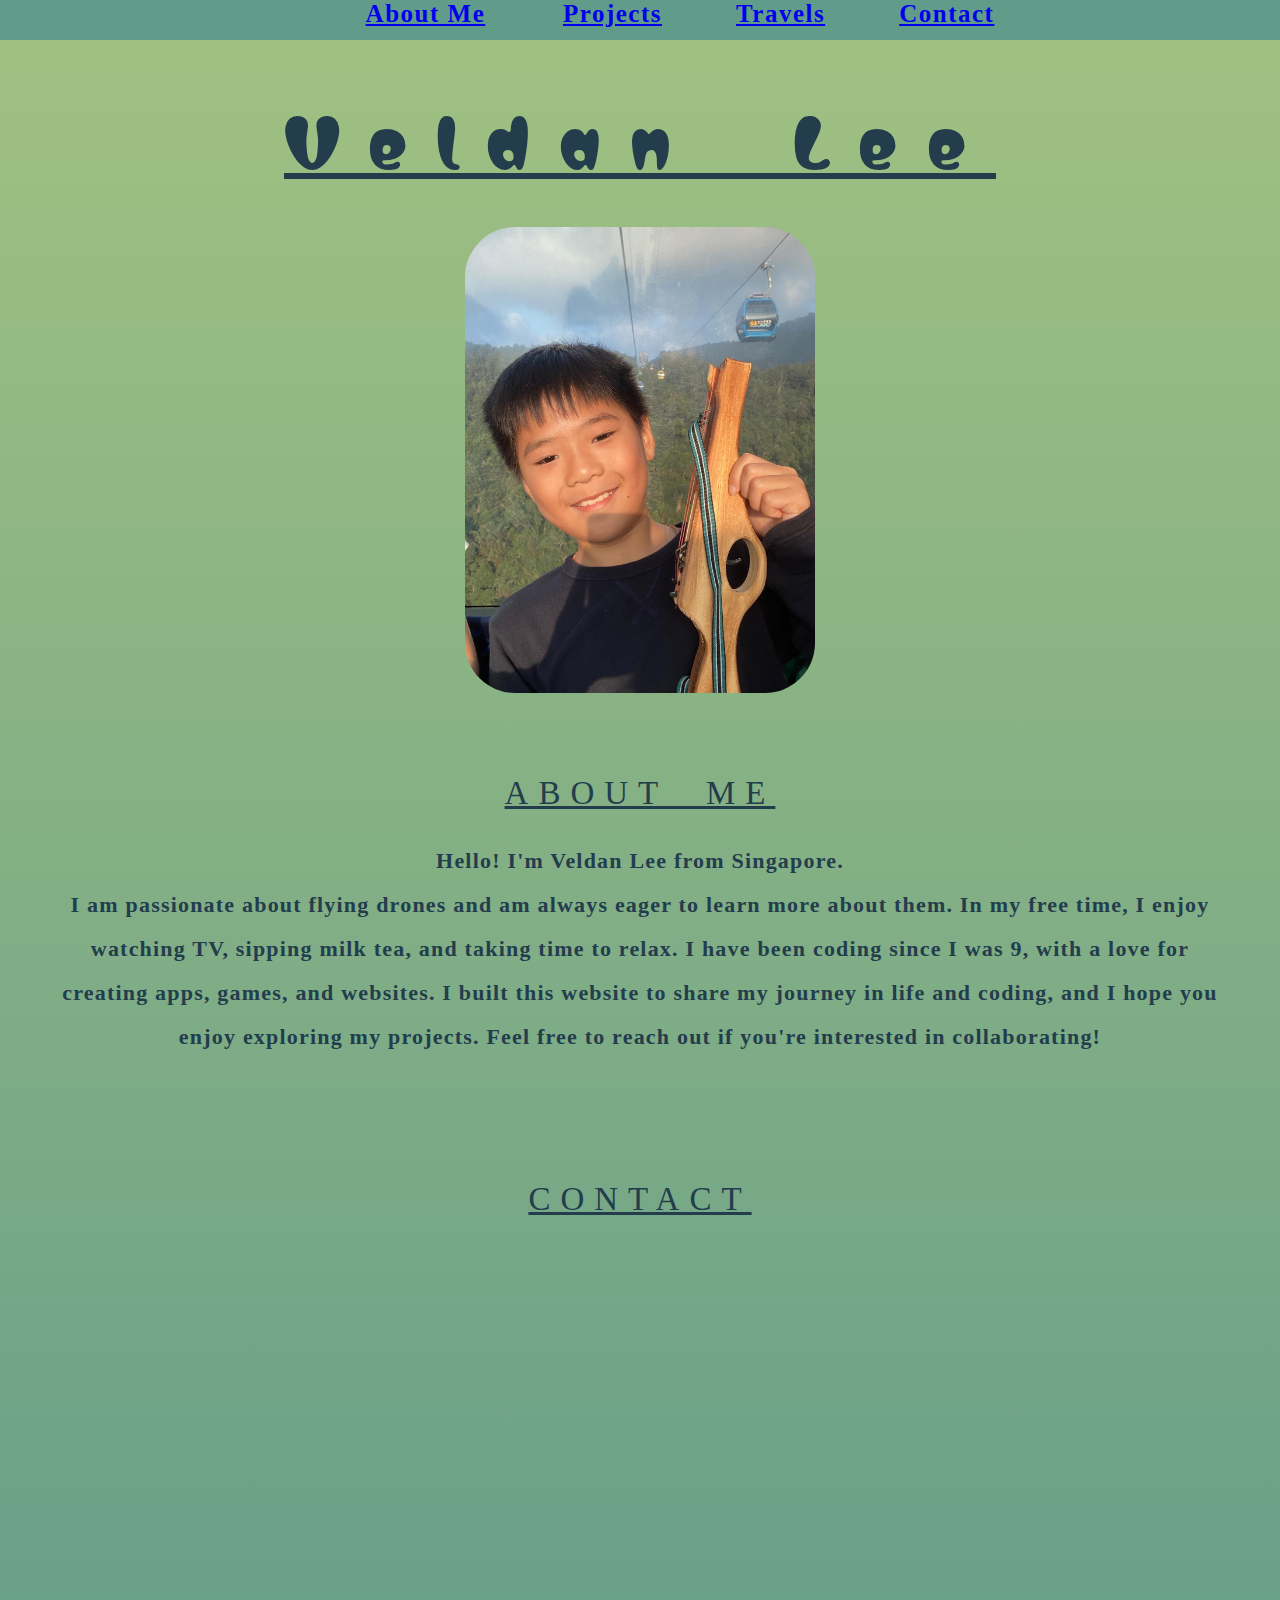
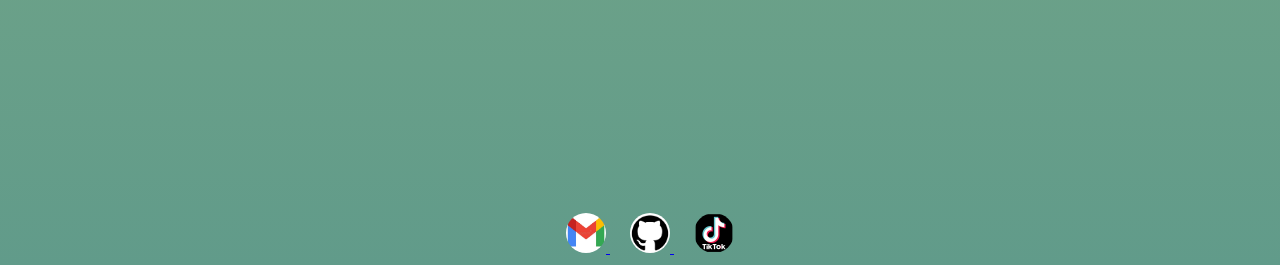
<file: index.html>
<!-- https://coolors.co/palette/233d4d-fe7f2d-fcca46-a1c181-619b8a -->
<html>
    <head>
        <title>
            Veldan Lee-about
        </title>
        <script src="main.js"></script>
        <link rel="stylesheet" href="style.css">
        <link rel="preconnect" href="https://fonts.googleapis.com">
        <link rel="preconnect" href="https://fonts.gstatic.com" crossorigin>
        <link rel="stylesheet" href="https://cdnjs.cloudflare.com/ajax/libs/font-awesome/4.7.0/css/font-awesome.min.css">
        <link href="https://fonts.googleapis.com/css2?family=Matemasie&display=swap" rel="stylesheet">
    </head>

    <body>
        <ul class="menu">
            <li class="link"><a href="#home">About Me</a> </li>
            <li class="link"><a href="project.html">Projects</a></li>
            <li class="link"><a href="travel.html">Travels</a></li>
            <li class="link"><a href="#contact">Contact</a></li>  
        </ul>
       <br>
       <br>
        <center>
            <h1>Veldan Lee</h1>  
            <img src="pic1.jpg" id="img" >
            <br><br><br><br>
            <section id="home">
                <h2 class="h">ABOUT ME</h2>

              
                <p id="info">
                    Hello! I'm Veldan Lee from Singapore.
                    <br>
                    I am passionate about flying drones and am always eager to learn more about them. In my free time, I enjoy watching TV, sipping milk tea, and taking time to relax.
                    
                    I have been coding since I was 9, with a love for creating apps, games, and websites. I built this website to share my journey in life and coding, and I hope you enjoy exploring my projects. Feel free to reach out if you're interested in collaborating!

                </p>
            </section>
            <br><br><br><br>
            
            <section id="contact">
                <h2 class="h">CONTACT</h2>
                <iframe src="https://www.google.com/maps/embed?pb=!1m18!1m12!1m3!1d249.2964917886734!2d103.87051651455211!3d1.329732460169613!2m3!1f0!2f0!3f0!3m2!1i1024!2i768!4f13.1!3m3!1m2!1s0x31da1781a2242d13%3A0xe7842fe5e5a363f2!2s2A%20Siak%20Kew%20Ave%2C%20Singapore%20348040!5e0!3m2!1sen!2ssg!4v1730722923460!5m2!1sen!2ssg" width="90%" height="550" style="border:0;" allowfullscreen="" loading="lazy" referrerpolicy="no-referrer-when-downgrade"></iframe>
                <br><br>
                <a href="mailto:veldanleeyh@gmail.com?Subject=Hey Veldan!" target="_blank">
                    <img class="tikt" src="gmail.jpg">
                </a> 
                <a href="https://github.com/veldan123" target="_blank">
                    <img class="tikt" src="github.png">
                </a>
                <a href="https://www.tiktok.com/@veldan.lee?is_from_webapp=1&sender_device=pc" target="_blank">
                    <img class="tikt" src="tiktok.jpg">
                </a>

                
             
            </section>
            
            

        </center>


    </body>
</html>
</file>
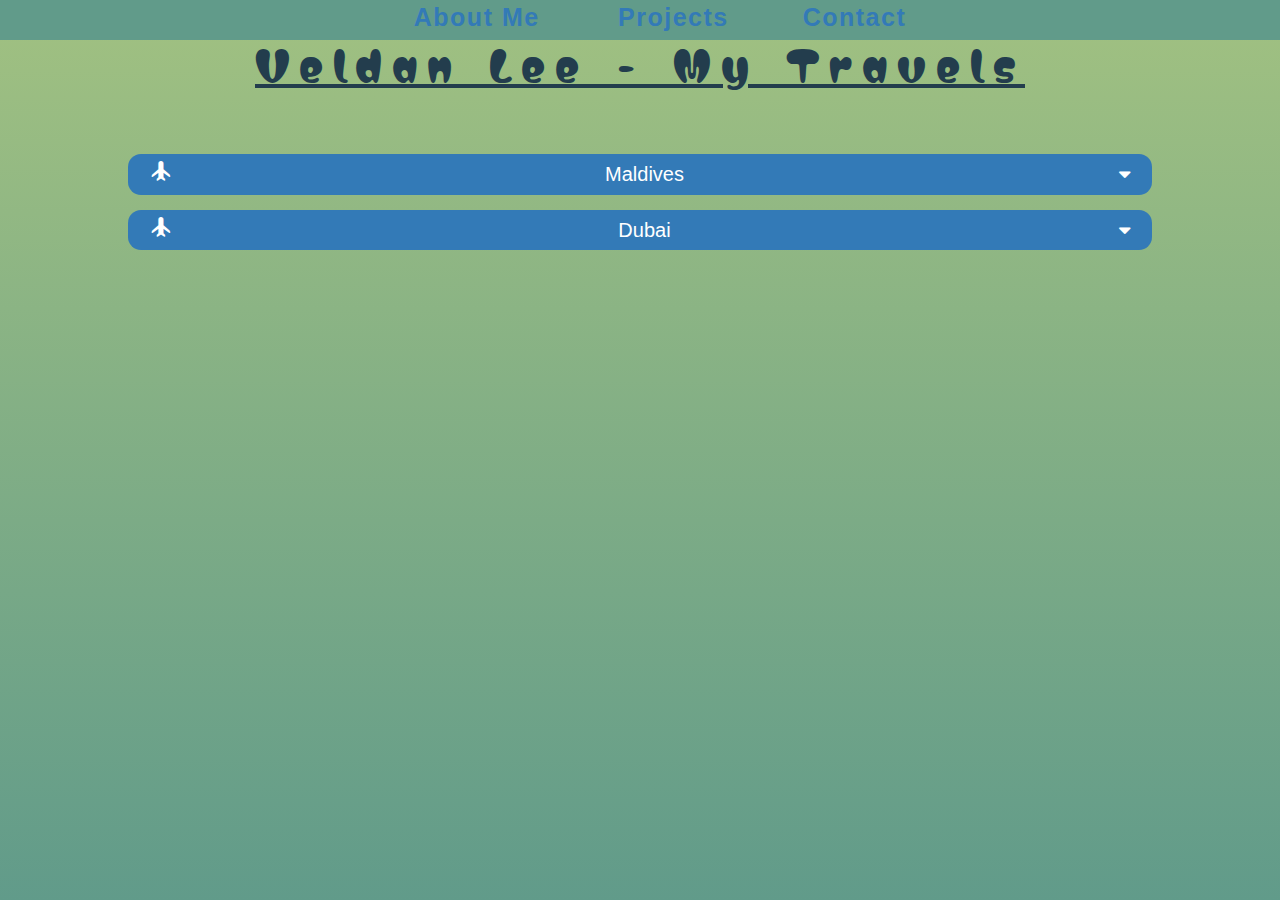
<file: travel.html>
<html>
    <head>
        <title>
            Veldan Lee-Travel
        </title>
        <script src="main.js"></script>
        <link rel="stylesheet" href="style.css">
        <link rel="stylesheet" href="https://maxcdn.bootstrapcdn.com/bootstrap/3.4.0/css/bootstrap.min.css">
        <script src="https://ajax.googleapis.com/ajax/libs/jquery/3.4.1/jquery.min.js"></script>
        <script src="https://maxcdn.bootstrapcdn.com/bootstrap/3.4.0/js/bootstrap.min.js"></script>
        <link rel="stylesheet" href="https://cdnjs.cloudflare.com/ajax/libs/font-awesome/4.7.0/css/font-awesome.min.css">
        <link rel="preconnect" href="https://fonts.googleapis.com">
        <link rel="preconnect" href="https://fonts.gstatic.com" crossorigin>
        <link href="https://fonts.googleapis.com/css2?family=Matemasie&display=swap" rel="stylesheet">
    </head>

    <body>
        <ul class="menu">
            <li class="link"><a href="index.html">About Me</a> </li>
            <li class="link"><a href="project.html">Projects</a></li>
            <li class="link"><a href="index.html">Contact</a></li>  
        </ul>
       <br>
       <center>
            <h2 id="t">Veldan Lee - My Travels</h2>
            <br><br><br>
        
            <div class="bg-primary travel_head" data-toggle="collapse" data-target="#maldives">
                <span class="glyphicon glyphicon-plane"></span>Maldives <i class="fa fa-sort-desc" ></i>   
            </div>
            <div id="maldives" class="collapse" >
                <div class="travelinfo">
                    
                    <h5 class="travel_text">
                        In December 2024 I went to Maldives, and stayed at
                        <a target="_blank" href="https://www.sunsiyam.com/siyam-world/offers/?utm_source=triptease_attract&utm_medium=paid_search&utm_campaign=google_search&gad_source=1&gclid=CjwKCAiA74G9BhAEEiwA8kNfpR6rblDVXLshETXq6yG9raqCLU_qGTjxaC40URml3oEY_Fn4FuE3txoCRtoQAvD_BwE">
                        THE SIYAM WORLD RESORTS</a>. 
                        <br><br>I absolutely loved the location, villa, food, and 
                        most importantly I want to thank there kind staff members.
                        <br><br>
                            They welcomes me and brought me around the island. One of the staff allowed me to drive their boat.
                    </h5>
                    <br><br>
                    <span>
                        <img class="img1" src="dubai5.jpg" >
                        <img class="img2" src="dubal4.jpg">
                        <img class="img3" src="dubal6.jpg">
                    </span>
                    
                </div>
          
            </div>


            <div class="bg-primary travel_head" data-toggle="collapse" data-target="#dubai">
            <span class="glyphicon glyphicon-plane"></span>Dubai <i class=" fa fa-sort-desc"></i>
            </div>

            <div id="dubai" class="collapse" >
                <div class="travelinfo">
                    
                    <h5 class="travel_text">
                        I had the best time ever in Dubai’s deserts! I rode an ATV and zoomed all over the sandy dunes. 
                        <br><br>Then, I went sand dashing in a crazy car that looked like it could flip over any minute—like a <br>wild roller coaster on sand!</b><br><br> 
                        And guess what? I even tried sand boarding, which was like sliding down a giant, sandy slide. 
                        <br>It was so much fun!
                    </h5>
                    <span>
                        <img class="img4" src="dubai7.jpg" >
                        <img class="img5" src="dubal3.jpg">
                        <img class="img6" src="dubal2.jpg">
                        <img class="img7" src="dubal1.jpg" >
                    </span>
                    
                </div>
            </div>


            <!-- <div class="bg-primary travel_head" data-toggle="collapse" data-target="#new">
                <span class="glyphicon glyphicon-plane"></span>NEW <i class=" fa fa-sort-desc"></i>
            </div>
    
            <div id="new" class="collapse" >
                <div class="travelinfo">
                    <h5 class="travel_text">Type about your trip. bla bla.</h5>
                    <img src="" >
                    <img src="">
                    <img src="">
                    <img src="" >
                </div>
            </div> -->

           
    

            
  
 

        </center>
        

       
    </body>
</html>
</file>
<file: style.css>
body{
    background-image: linear-gradient(#A1C181,#619B8A );
    text-align: center;
}
#t{
    color: #233D4D;
    font-family: "Matemasie", sans-serif;
    font-weight: 60;
    font-style: normal;
    letter-spacing: 10px;
    font-size: 40px;      
    word-spacing: 10px;
    text-decoration: underline;
}
h1{
    color: #233D4D;
    font-family: "Matemasie", sans-serif;
    font-weight: 300;
    font-style: normal;
    letter-spacing: 30px;
    font-size: 65px;
    word-spacing: 50px;
    text-decoration: underline;
}
.h{
    color: #233D4D;
    font-weight: 400;
    font-style: normal;
    letter-spacing: 10px;
    font-size: 33px;
    word-spacing: 20px;
    text-decoration: underline;
    font-family: 'Times New Roman', Times, serif;
}
.menu{
    width: 100%;
    height: 40px;
    position: fixed;
    left: 0;
    top: 0;
    background-color: #619B8A;
    margin-top: 0px;
}
.link{
    display: inline;
    padding-left: 35px;
    padding-right: 35px;
    font-size: 25px;
    font-weight: bold;
    letter-spacing: 1.5px;
    color: #233D4D;
}
#img{
    width: 350px;
    
    border-radius: 50px;
}
.game img{
    width: 250px;
    height: 250px;
    border-radius: 20px;
}
.game h3{
    text-decoration: underline !important;
    color:#FCCA46 !important;
    

}
.game h3:visited{
   
    text-decoration: underline !important;
    
    color:#FCCA46 !important;
}
.game h3:link{
    
    text-decoration: underline !important;
    color:#FCCA46 !important;
}
.link:link{
    text-decoration: underline !important;
    color:#619B8A !important;

}
.link:visited{
    text-decoration: underline !important;
    color:#619B8A !important;

}
.games {
    display: flex;
    flex-wrap: wrap;
    justify-content: space-evenly;
    padding-top: 40px;
}
#info {
    color: #233D4D;
    font-size:20px;
    padding-left: 50px;
    padding-right: 50px;
    line-height: 2;
    letter-spacing: 1.2;
}
.game{
    padding: 30px;
    
}
button{
    border-radius: 35px;
    padding: 15px;
    background-color: #FCCA46;
    width:200px;
    font-size: 18px;
    font-weight: bold;
    color:#233D4D;
    font-family: 'Times New Roman', Times, serif;
}

h4,p{
    font-size: 22px !important;
    font-weight: bold;
    color:#233D4D;
    font-family: 'Times New Roman', Times, serif;
}
.mail{
    
    font-size: 25px;
    color: #0077B5;
    
}
.gh{
    font-size: 25px;
  color: #171515;
 
    
}
.tikt{

   width: 40px;
   height: 40px;
   border-radius: 30px;
   margin-left: 20px;
}

.travel_head{
    font-size: 20px;
    padding: 6px 22px;
    border-radius: 13px;
    margin-bottom: 15px;
    width:80%;
}

.travel_head i{
    float:right !important;
}
.travel_head span{
    float:left !important;
}

.img1{
   width: 380px;
   height: 480px;

}

.img2{
   
    width: 423px;
    height: 350px;

}

.img3{
    width: 355px;
   height: 458px;

}


.img4{
    width: 380px;
    height: 480px;
 
 }
 
.img5{
    
     width: 385px;
     height: 490px;
 
 }
 
.img6{
     width: 355px;
    height: 458px;
 
 }

 .img7{
    width: 355px;
   height: 458px;

}

.travelinfo h5{
    word-spacing: 5px;
    letter-spacing: 2px;
}

.travelinfo{
    padding: 30px;
}
</file>
